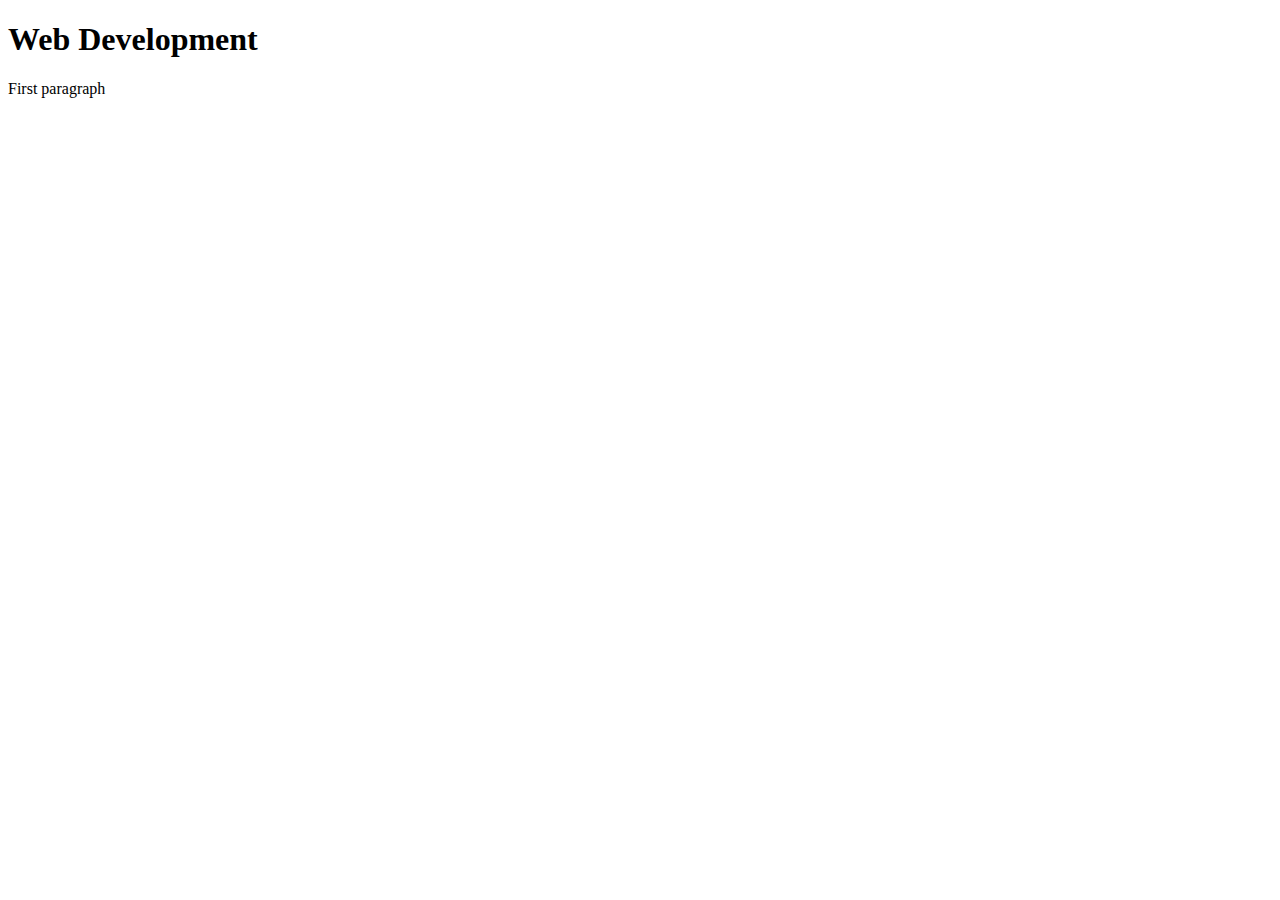
<file: index.html>
<!DOCTYPE html>
<html lang="en">
<head>
    <meta charset="UTF-8">
    <meta name="viewport" content="width=device-width, initial-scale=1.0">
    <title>Website</title>
</head>
<body>
    <h1>Web Development</h1>
    <p>First paragraph</p>
</body>
</html>
</file>
